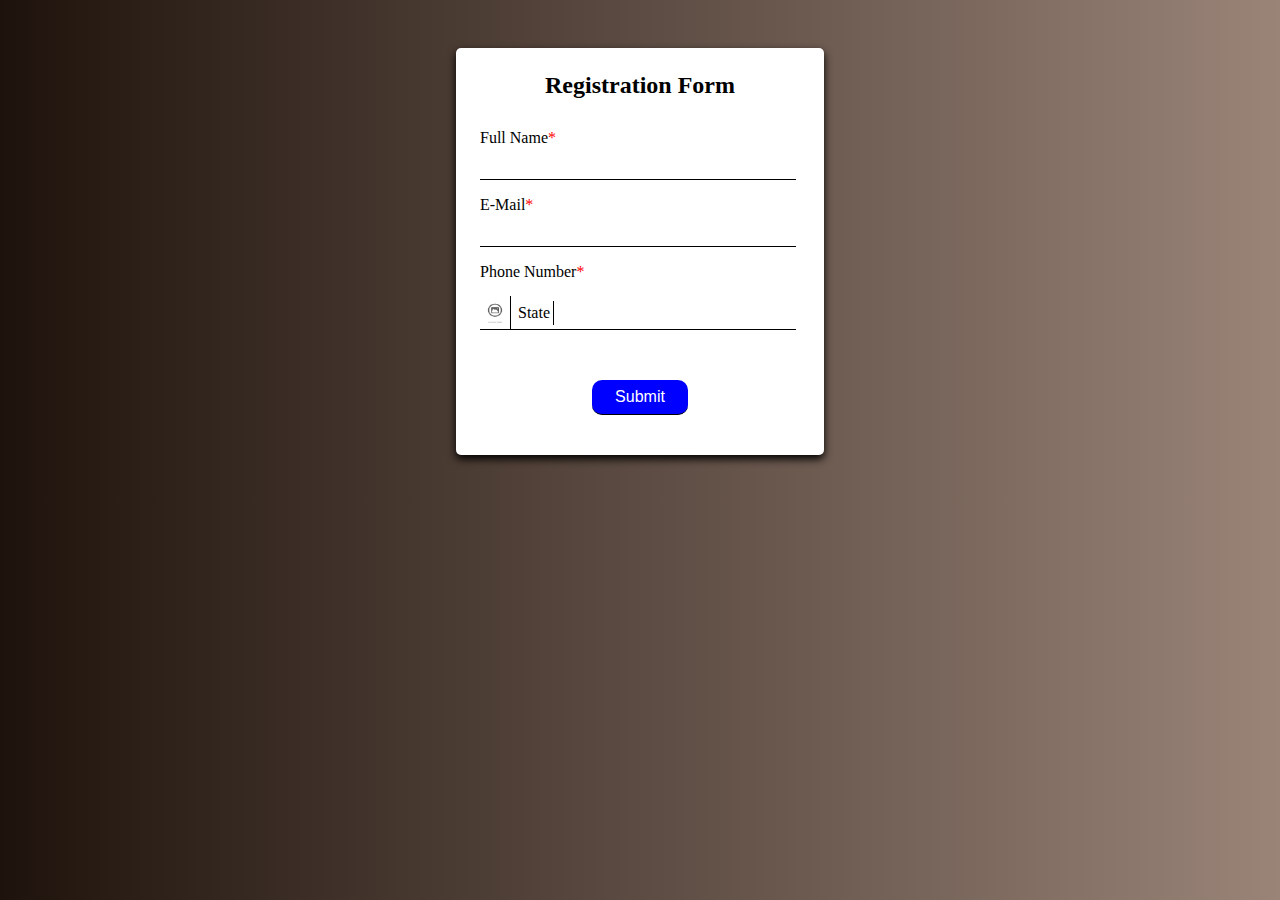
<file: index.html>
<!DOCTYPE html>
<html>
    <head>
        <title>Registration Form</title>
        <link rel="stylesheet" href="./css/index.css">
    </head>
    <body>
        <main>
            <section>
                <form>
                    <h2>Registration Form</h2>
                    
                    <label for="full-name">Full Name<span>*</span></label>
                    <input type="text" name="fullname" id="full-name" required>
                    <p>Number and Special Symbol are not allowed(min 4 character)</p>

                    <label for="email-id">E-Mail<span>*</span></label>
                    <input type="email" name="email" id="email-id" required>
                    <p>Enter valid Email</p><br>

                    <label for="phone-no">Phone Number<span>*</span></label>
                    <div>
                        <input type="text" required id="phone-no" class="phone_number" name="phone-no" maxlength="14"><br>
                        <div>
                            <img src="./images/logo.jpg" alt="Operator">
                            <img src="./images/jio.svg" alt="Jio">
                            <img src="./images/idea.svg" alt="Idea">
                            <img src="./images/vodafone.png" alt="Vodafone">
                        </div>
                        <span>State</span>
                     </div> 
                    <p>Only numbers Allowed</p>

                    <input type="submit" id="submit-btn" value="Submit">
                </form>
            </section>
        </main>
    </body>
    <script type="text/javascript" src="./Js/index.js"></script>
</html>
</file>
<file: css/index.css>
body{
    margin: 0px;
    background: linear-gradient(to right,#1e130c,#9a8478);
}

/* Header */
form > h2{
    text-align: center;
    margin-top: 0px;
    margin-bottom: 30px;
}

/* Form */
form{
    width: 320px;
    /* height: 380px; */
    margin: 48px auto;
    padding: 24px;
    border-radius: 5px;
    background-color: white;
    box-shadow: 0px 4px 8px black;
}

/* Label */
label > span{
    color: red;
}
/* Form Input */
form > input,form > div > input{
    margin-bottom: 16px;
    width: 300px;
    padding: 8px;
    outline: none;
    border: none;
    border-bottom: 1px solid black;
    font-size: 14px;
    position: relative;
}

form > div > input{
margin-top: 16px;
text-indent: 80px;
}

/* Submit  Button */
form > input:last-of-type{
    width: 30%;
    margin-left:50% ;
    transform: translateX(-50%);
    background-color: blue;
    color: white;
    font-size: 16px;
    border-radius: 10px;

}


form > input:last-of-type:hover{
    border:2px solid lightblue;
    color: #1e130c;
    border-radius: 5px;
    font-size: 18px;
    border-radius: 10px;
}

section p{
    margin: 0px;
}

/* Operator */
div div,div + span{
    display: inline-block;
    padding: 3px;
    border-right: 1px solid black;
    position: relative;
}
div div{
    top: -50px; 
}
div + span{
    top: -55px; 
}
div div img{
    width: 24px;
    height: 24px;
    display: none;
}
div div img:first-of-type{
    display: inline-block;
}

/* Error Messages */
input + p,div + p,br + span{
    color: red;
    position: relative;
    font-size: 12px;
    top: -10px;
    padding: 6px;
    display: none;
    font-style: italic;
}
br +span{
    margin-left: 40px;
    margin-top: 24px;
    display: inline-block;
}
div + p{
    display: inline;
    position: relative;
    top: -40px;
    display: none;
}
</file>
